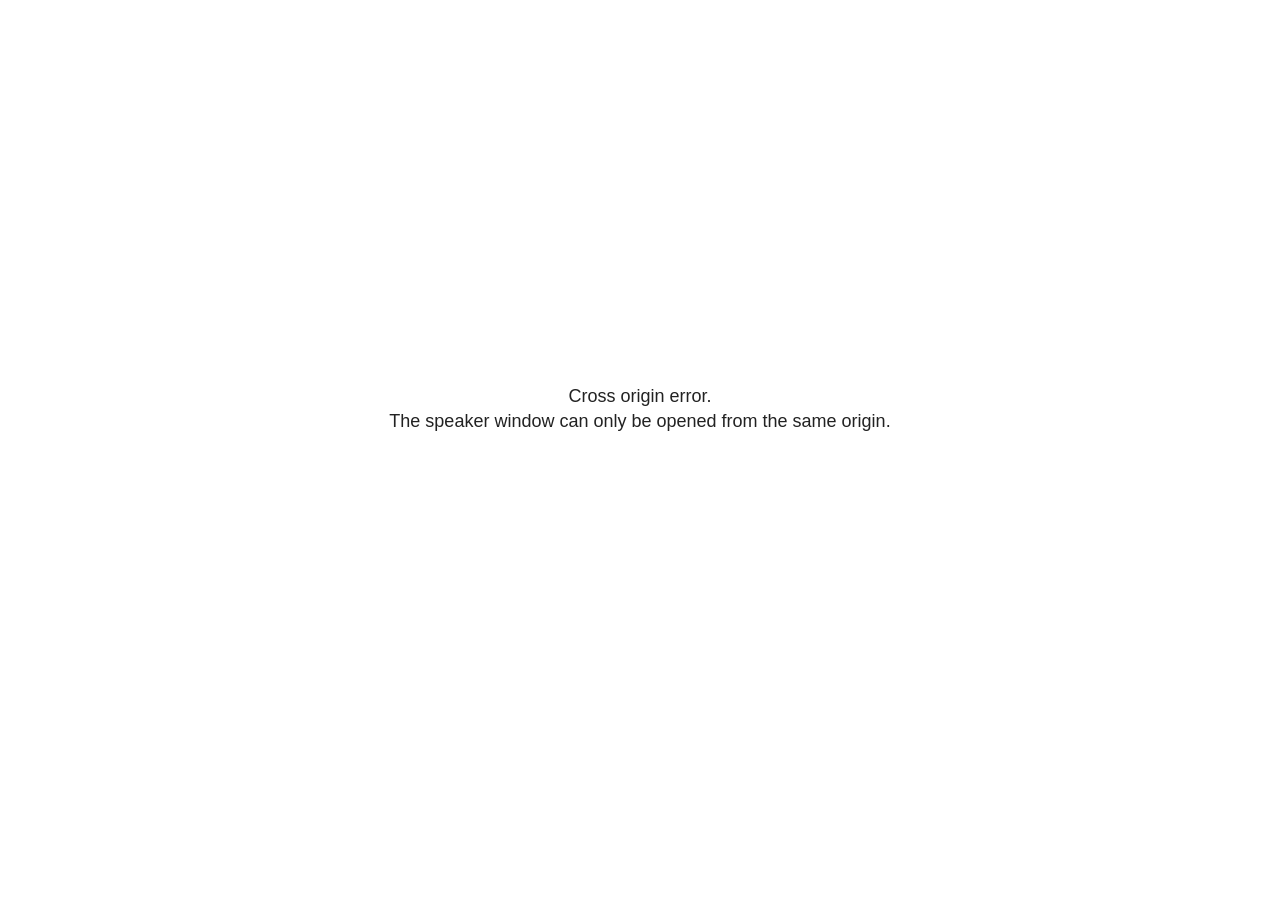
<file: Python Lecture 3_files/libs/revealjs/plugin/notes/speaker-view.html>
<!--
	NOTE: You need to build the notes plugin after making changes to this file.
-->
<html lang="en">
	<head>
		<meta charset="utf-8">

		<title>reveal.js - Speaker View</title>

		<style>
			body {
				font-family: Helvetica;
				font-size: 18px;
			}

			#current-slide,
			#upcoming-slide,
			#speaker-controls {
				padding: 6px;
				box-sizing: border-box;
				-moz-box-sizing: border-box;
			}

			#current-slide iframe,
			#upcoming-slide iframe {
				width: 100%;
				height: 100%;
				border: 1px solid #ddd;
			}

			#current-slide .label,
			#upcoming-slide .label {
				position: absolute;
				top: 10px;
				left: 10px;
				z-index: 2;
			}

			#connection-status {
				position: absolute;
				top: 0;
				left: 0;
				width: 100%;
				height: 100%;
				z-index: 20;
				padding: 30% 20% 20% 20%;
				font-size: 18px;
				color: #222;
				background: #fff;
				text-align: center;
				box-sizing: border-box;
				line-height: 1.4;
			}

			.overlay-element {
				height: 34px;
				line-height: 34px;
				padding: 0 10px;
				text-shadow: none;
				background: rgba( 220, 220, 220, 0.8 );
				color: #222;
				font-size: 14px;
			}

			.overlay-element.interactive:hover {
				background: rgba( 220, 220, 220, 1 );
			}

			#current-slide {
				position: absolute;
				width: 60%;
				height: 100%;
				top: 0;
				left: 0;
				padding-right: 0;
			}

			#upcoming-slide {
				position: absolute;
				width: 40%;
				height: 40%;
				right: 0;
				top: 0;
			}

			/* Speaker controls */
			#speaker-controls {
				position: absolute;
				top: 40%;
				right: 0;
				width: 40%;
				height: 60%;
				overflow: auto;
				font-size: 18px;
			}

				.speaker-controls-time.hidden,
				.speaker-controls-notes.hidden {
					display: none;
				}

				.speaker-controls-time .label,
				.speaker-controls-pace .label,
				.speaker-controls-notes .label {
					text-transform: uppercase;
					font-weight: normal;
					font-size: 0.66em;
					color: #666;
					margin: 0;
				}

				.speaker-controls-time, .speaker-controls-pace {
					border-bottom: 1px solid rgba( 200, 200, 200, 0.5 );
					margin-bottom: 10px;
					padding: 10px 16px;
					padding-bottom: 20px;
					cursor: pointer;
				}

				.speaker-controls-time .reset-button {
					opacity: 0;
					float: right;
					color: #666;
					text-decoration: none;
				}
				.speaker-controls-time:hover .reset-button {
					opacity: 1;
				}

				.speaker-controls-time .timer,
				.speaker-controls-time .clock {
					width: 50%;
				}

				.speaker-controls-time .timer,
				.speaker-controls-time .clock,
				.speaker-controls-time .pacing .hours-value,
				.speaker-controls-time .pacing .minutes-value,
				.speaker-controls-time .pacing .seconds-value {
					font-size: 1.9em;
				}

				.speaker-controls-time .timer {
					float: left;
				}

				.speaker-controls-time .clock {
					float: right;
					text-align: right;
				}

				.speaker-controls-time span.mute {
					opacity: 0.3;
				}

				.speaker-controls-time .pacing-title {
					margin-top: 5px;
				}

				.speaker-controls-time .pacing.ahead {
					color: blue;
				}

				.speaker-controls-time .pacing.on-track {
					color: green;
				}

				.speaker-controls-time .pacing.behind {
					color: red;
				}

				.speaker-controls-notes {
					padding: 10px 16px;
				}

				.speaker-controls-notes .value {
					margin-top: 5px;
					line-height: 1.4;
					font-size: 1.2em;
				}

			/* Layout selector */
			#speaker-layout {
				position: absolute;
				top: 10px;
				right: 10px;
				color: #222;
				z-index: 10;
			}
				#speaker-layout select {
					position: absolute;
					width: 100%;
					height: 100%;
					top: 0;
					left: 0;
					border: 0;
					box-shadow: 0;
					cursor: pointer;
					opacity: 0;

					font-size: 1em;
					background-color: transparent;

					-moz-appearance: none;
					-webkit-appearance: none;
					-webkit-tap-highlight-color: rgba(0, 0, 0, 0);
				}

				#speaker-layout select:focus {
					outline: none;
					box-shadow: none;
				}

			.clear {
				clear: both;
			}

			/* Speaker layout: Wide */
			body[data-speaker-layout="wide"] #current-slide,
			body[data-speaker-layout="wide"] #upcoming-slide {
				width: 50%;
				height: 45%;
				padding: 6px;
			}

			body[data-speaker-layout="wide"] #current-slide {
				top: 0;
				left: 0;
			}

			body[data-speaker-layout="wide"] #upcoming-slide {
				top: 0;
				left: 50%;
			}

			body[data-speaker-layout="wide"] #speaker-controls {
				top: 45%;
				left: 0;
				width: 100%;
				height: 50%;
				font-size: 1.25em;
			}

			/* Speaker layout: Tall */
			body[data-speaker-layout="tall"] #current-slide,
			body[data-speaker-layout="tall"] #upcoming-slide {
				width: 45%;
				height: 50%;
				padding: 6px;
			}

			body[data-speaker-layout="tall"] #current-slide {
				top: 0;
				left: 0;
			}

			body[data-speaker-layout="tall"] #upcoming-slide {
				top: 50%;
				left: 0;
			}

			body[data-speaker-layout="tall"] #speaker-controls {
				padding-top: 40px;
				top: 0;
				left: 45%;
				width: 55%;
				height: 100%;
				font-size: 1.25em;
			}

			/* Speaker layout: Notes only */
			body[data-speaker-layout="notes-only"] #current-slide,
			body[data-speaker-layout="notes-only"] #upcoming-slide {
				display: none;
			}

			body[data-speaker-layout="notes-only"] #speaker-controls {
				padding-top: 40px;
				top: 0;
				left: 0;
				width: 100%;
				height: 100%;
				font-size: 1.25em;
			}

			@media screen and (max-width: 1080px) {
				body[data-speaker-layout="default"] #speaker-controls {
					font-size: 16px;
				}
			}

			@media screen and (max-width: 900px) {
				body[data-speaker-layout="default"] #speaker-controls {
					font-size: 14px;
				}
			}

			@media screen and (max-width: 800px) {
				body[data-speaker-layout="default"] #speaker-controls {
					font-size: 12px;
				}
			}

		</style>
	</head>

	<body>

		<div id="connection-status">Loading speaker view...</div>

		<div id="current-slide"></div>
		<div id="upcoming-slide"><span class="overlay-element label">Upcoming</span></div>
		<div id="speaker-controls">
			<div class="speaker-controls-time">
				<h4 class="label">Time <span class="reset-button">Click to Reset</span></h4>
				<div class="clock">
					<span class="clock-value">0:00 AM</span>
				</div>
				<div class="timer">
					<span class="hours-value">00</span><span class="minutes-value">:00</span><span class="seconds-value">:00</span>
				</div>
				<div class="clear"></div>

				<h4 class="label pacing-title" style="display: none">Pacing – Time to finish current slide</h4>
				<div class="pacing" style="display: none">
					<span class="hours-value">00</span><span class="minutes-value">:00</span><span class="seconds-value">:00</span>
				</div>
			</div>

			<div class="speaker-controls-notes hidden">
				<h4 class="label">Notes</h4>
				<div class="value"></div>
			</div>
		</div>
		<div id="speaker-layout" class="overlay-element interactive">
			<span class="speaker-layout-label"></span>
			<select class="speaker-layout-dropdown"></select>
		</div>

		<script>

			(function() {

				var notes,
					notesValue,
					currentState,
					currentSlide,
					upcomingSlide,
					layoutLabel,
					layoutDropdown,
					pendingCalls = {},
					lastRevealApiCallId = 0,
					connected = false

				var connectionStatus = document.querySelector( '#connection-status' );

				var SPEAKER_LAYOUTS = {
					'default': 'Default',
					'wide': 'Wide',
					'tall': 'Tall',
					'notes-only': 'Notes only'
				};

				setupLayout();

				let openerOrigin;

				try {
					openerOrigin = window.opener.location.origin;
				}
				catch ( error ) { console.warn( error ) }

				// In order to prevent XSS, the speaker view will only run if its
				// opener has the same origin as itself
				if( window.location.origin !== openerOrigin ) {
					connectionStatus.innerHTML = 'Cross origin error.<br>The speaker window can only be opened from the same origin.';
					return;
				}

				var connectionTimeout = setTimeout( function() {
					connectionStatus.innerHTML = 'Error connecting to main window.<br>Please try closing and reopening the speaker view.';
				}, 5000 );

				window.addEventListener( 'message', function( event ) {

					// Validate the origin of all messages to avoid parsing messages
					// that aren't meant for us. Ignore when running off file:// so
					// that the speaker view continues to work without a web server.
					if( window.location.origin !== event.origin && window.location.origin !== 'file://' ) {
						return
					}

					clearTimeout( connectionTimeout );
					connectionStatus.style.display = 'none';

					var data = JSON.parse( event.data );

					// The overview mode is only useful to the reveal.js instance
					// where navigation occurs so we don't sync it
					if( data.state ) delete data.state.overview;

					// Messages sent by the notes plugin inside of the main window
					if( data && data.namespace === 'reveal-notes' ) {
						if( data.type === 'connect' ) {
							handleConnectMessage( data );
						}
						else if( data.type === 'state' ) {
							handleStateMessage( data );
						}
						else if( data.type === 'return' ) {
							pendingCalls[data.callId](data.result);
							delete pendingCalls[data.callId];
						}
					}
					// Messages sent by the reveal.js inside of the current slide preview
					else if( data && data.namespace === 'reveal' ) {
						if( /ready/.test( data.eventName ) ) {
							// Send a message back to notify that the handshake is complete
							window.opener.postMessage( JSON.stringify({ namespace: 'reveal-notes', type: 'connected'} ), '*' );
						}
						else if( /slidechanged|fragmentshown|fragmenthidden|paused|resumed/.test( data.eventName ) && currentState !== JSON.stringify( data.state ) ) {

							dispatchStateToMainWindow( data.state );

						}
					}

				} );

				/**
				 * Updates the presentation in the main window to match the state
				 * of the presentation in the notes window.
				 */
				const dispatchStateToMainWindow = debounce(( state ) => {
					window.opener.postMessage( JSON.stringify({ method: 'setState', args: [ state ]} ), '*' );
				}, 500);

				/**
				 * Asynchronously calls the Reveal.js API of the main frame.
				 */
				function callRevealApi( methodName, methodArguments, callback ) {

					var callId = ++lastRevealApiCallId;
					pendingCalls[callId] = callback;
					window.opener.postMessage( JSON.stringify( {
						namespace: 'reveal-notes',
						type: 'call',
						callId: callId,
						methodName: methodName,
						arguments: methodArguments
					} ), '*' );

				}

				/**
				 * Called when the main window is trying to establish a
				 * connection.
				 */
				function handleConnectMessage( data ) {

					if( connected === false ) {
						connected = true;

						setupIframes( data );
						setupKeyboard();
						setupNotes();
						setupTimer();
						setupHeartbeat();
					}

				}

				/**
				 * Called when the main window sends an updated state.
				 */
				function handleStateMessage( data ) {

					// Store the most recently set state to avoid circular loops
					// applying the same state
					currentState = JSON.stringify( data.state );

					// No need for updating the notes in case of fragment changes
					if ( data.notes ) {
						notes.classList.remove( 'hidden' );
						notesValue.style.whiteSpace = data.whitespace;
						if( data.markdown ) {
							notesValue.innerHTML = marked( data.notes );
						}
						else {
							notesValue.innerHTML = data.notes;
						}
					}
					else {
						notes.classList.add( 'hidden' );
					}

					// Update the note slides
					currentSlide.contentWindow.postMessage( JSON.stringify({ method: 'setState', args: [ data.state ] }), '*' );
					upcomingSlide.contentWindow.postMessage( JSON.stringify({ method: 'setState', args: [ data.state ] }), '*' );
					upcomingSlide.contentWindow.postMessage( JSON.stringify({ method: 'next' }), '*' );

				}

				// Limit to max one state update per X ms
				handleStateMessage = debounce( handleStateMessage, 200 );

				/**
				 * Forward keyboard events to the current slide window.
				 * This enables keyboard events to work even if focus
				 * isn't set on the current slide iframe.
				 *
				 * Block F5 default handling, it reloads and disconnects
				 * the speaker notes window.
				 */
				function setupKeyboard() {

					document.addEventListener( 'keydown', function( event ) {
						if( event.keyCode === 116 || ( event.metaKey && event.keyCode === 82 ) ) {
							event.preventDefault();
							return false;
						}
						currentSlide.contentWindow.postMessage( JSON.stringify({ method: 'triggerKey', args: [ event.keyCode ] }), '*' );
					} );

				}

				/**
				 * Creates the preview iframes.
				 */
				function setupIframes( data ) {

					var params = [
						'receiver',
						'progress=false',
						'history=false',
						'transition=none',
						'autoSlide=0',
						'backgroundTransition=none'
					].join( '&' );

					var urlSeparator = /\?/.test(data.url) ? '&' : '?';
					var hash = '#/' + data.state.indexh + '/' + data.state.indexv;
					var currentURL = data.url + urlSeparator + params + '&scrollActivationWidth=false&postMessageEvents=true' + hash;
					var upcomingURL = data.url + urlSeparator + params + '&scrollActivationWidth=false&controls=false' + hash;

					currentSlide = document.createElement( 'iframe' );
					currentSlide.setAttribute( 'width', 1280 );
					currentSlide.setAttribute( 'height', 1024 );
					currentSlide.setAttribute( 'src', currentURL );
					document.querySelector( '#current-slide' ).appendChild( currentSlide );

					upcomingSlide = document.createElement( 'iframe' );
					upcomingSlide.setAttribute( 'width', 640 );
					upcomingSlide.setAttribute( 'height', 512 );
					upcomingSlide.setAttribute( 'src', upcomingURL );
					document.querySelector( '#upcoming-slide' ).appendChild( upcomingSlide );

				}

				/**
				 * Setup the notes UI.
				 */
				function setupNotes() {

					notes = document.querySelector( '.speaker-controls-notes' );
					notesValue = document.querySelector( '.speaker-controls-notes .value' );

				}

				/**
				 * We send out a heartbeat at all times to ensure we can
				 * reconnect with the main presentation window after reloads.
				 */
				function setupHeartbeat() {

					setInterval( () => {
						window.opener.postMessage( JSON.stringify({ namespace: 'reveal-notes', type: 'heartbeat'} ), '*' );
					}, 1000 );

				}

				function getTimings( callback ) {

					callRevealApi( 'getSlidesAttributes', [], function ( slideAttributes ) {
						callRevealApi( 'getConfig', [], function ( config ) {
							var totalTime = config.totalTime;
							var minTimePerSlide = config.minimumTimePerSlide || 0;
							var defaultTiming = config.defaultTiming;
							if ((defaultTiming == null) && (totalTime == null)) {
								callback(null);
								return;
							}
							// Setting totalTime overrides defaultTiming
							if (totalTime) {
								defaultTiming = 0;
							}
							var timings = [];
							for ( var i in slideAttributes ) {
								var slide = slideAttributes[ i ];
								var timing = defaultTiming;
								if( slide.hasOwnProperty( 'data-timing' )) {
									var t = slide[ 'data-timing' ];
									timing = parseInt(t);
									if( isNaN(timing) ) {
										console.warn("Could not parse timing '" + t + "' of slide " + i + "; using default of " + defaultTiming);
										timing = defaultTiming;
									}
								}
								timings.push(timing);
							}
							if ( totalTime ) {
								// After we've allocated time to individual slides, we summarize it and
								// subtract it from the total time
								var remainingTime = totalTime - timings.reduce( function(a, b) { return a + b; }, 0 );
								// The remaining time is divided by the number of slides that have 0 seconds
								// allocated at the moment, giving the average time-per-slide on the remaining slides
								var remainingSlides = (timings.filter( function(x) { return x == 0 }) ).length
								var timePerSlide = Math.round( remainingTime / remainingSlides, 0 )
								// And now we replace every zero-value timing with that average
								timings = timings.map( function(x) { return (x==0 ? timePerSlide : x) } );
							}
							var slidesUnderMinimum = timings.filter( function(x) { return (x < minTimePerSlide) } ).length
							if ( slidesUnderMinimum ) {
								message = "The pacing time for " + slidesUnderMinimum + " slide(s) is under the configured minimum of " + minTimePerSlide + " seconds. Check the data-timing attribute on individual slides, or consider increasing the totalTime or minimumTimePerSlide configuration options (or removing some slides).";
								alert(message);
							}
							callback( timings );
						} );
					} );

				}

				/**
				 * Return the number of seconds allocated for presenting
				 * all slides up to and including this one.
				 */
				function getTimeAllocated( timings, callback ) {

					callRevealApi( 'getSlidePastCount', [], function ( currentSlide ) {
						var allocated = 0;
						for (var i in timings.slice(0, currentSlide + 1)) {
							allocated += timings[i];
						}
						callback( allocated );
					} );

				}

				/**
				 * Create the timer and clock and start updating them
				 * at an interval.
				 */
				function setupTimer() {

					var start = new Date(),
					timeEl = document.querySelector( '.speaker-controls-time' ),
					clockEl = timeEl.querySelector( '.clock-value' ),
					hoursEl = timeEl.querySelector( '.hours-value' ),
					minutesEl = timeEl.querySelector( '.minutes-value' ),
					secondsEl = timeEl.querySelector( '.seconds-value' ),
					pacingTitleEl = timeEl.querySelector( '.pacing-title' ),
					pacingEl = timeEl.querySelector( '.pacing' ),
					pacingHoursEl = pacingEl.querySelector( '.hours-value' ),
					pacingMinutesEl = pacingEl.querySelector( '.minutes-value' ),
					pacingSecondsEl = pacingEl.querySelector( '.seconds-value' );

					var timings = null;
					getTimings( function ( _timings ) {

						timings = _timings;
						if (_timings !== null) {
							pacingTitleEl.style.removeProperty('display');
							pacingEl.style.removeProperty('display');
						}

						// Update once directly
						_updateTimer();

						// Then update every second
						setInterval( _updateTimer, 1000 );

					} );


					function _resetTimer() {

						if (timings == null) {
							start = new Date();
							_updateTimer();
						}
						else {
							// Reset timer to beginning of current slide
							getTimeAllocated( timings, function ( slideEndTimingSeconds ) {
								var slideEndTiming = slideEndTimingSeconds * 1000;
								callRevealApi( 'getSlidePastCount', [], function ( currentSlide ) {
									var currentSlideTiming = timings[currentSlide] * 1000;
									var previousSlidesTiming = slideEndTiming - currentSlideTiming;
									var now = new Date();
									start = new Date(now.getTime() - previousSlidesTiming);
									_updateTimer();
								} );
							} );
						}

					}

					timeEl.addEventListener( 'click', function() {
						_resetTimer();
						return false;
					} );

					function _displayTime( hrEl, minEl, secEl, time) {

						var sign = Math.sign(time) == -1 ? "-" : "";
						time = Math.abs(Math.round(time / 1000));
						var seconds = time % 60;
						var minutes = Math.floor( time / 60 ) % 60 ;
						var hours = Math.floor( time / ( 60 * 60 )) ;
						hrEl.innerHTML = sign + zeroPadInteger( hours );
						if (hours == 0) {
							hrEl.classList.add( 'mute' );
						}
						else {
							hrEl.classList.remove( 'mute' );
						}
						minEl.innerHTML = ':' + zeroPadInteger( minutes );
						if (hours == 0 && minutes == 0) {
							minEl.classList.add( 'mute' );
						}
						else {
							minEl.classList.remove( 'mute' );
						}
						secEl.innerHTML = ':' + zeroPadInteger( seconds );
					}

					function _updateTimer() {

						var diff, hours, minutes, seconds,
						now = new Date();

						diff = now.getTime() - start.getTime();

						clockEl.innerHTML = now.toLocaleTimeString( 'en-US', { hour12: true, hour: '2-digit', minute:'2-digit' } );
						_displayTime( hoursEl, minutesEl, secondsEl, diff );
						if (timings !== null) {
							_updatePacing(diff);
						}

					}

					function _updatePacing(diff) {

						getTimeAllocated( timings, function ( slideEndTimingSeconds ) {
							var slideEndTiming = slideEndTimingSeconds * 1000;

							callRevealApi( 'getSlidePastCount', [], function ( currentSlide ) {
								var currentSlideTiming = timings[currentSlide] * 1000;
								var timeLeftCurrentSlide = slideEndTiming - diff;
								if (timeLeftCurrentSlide < 0) {
									pacingEl.className = 'pacing behind';
								}
								else if (timeLeftCurrentSlide < currentSlideTiming) {
									pacingEl.className = 'pacing on-track';
								}
								else {
									pacingEl.className = 'pacing ahead';
								}
								_displayTime( pacingHoursEl, pacingMinutesEl, pacingSecondsEl, timeLeftCurrentSlide );
							} );
						} );
					}

				}

				/**
				 * Sets up the speaker view layout and layout selector.
				 */
				function setupLayout() {

					layoutDropdown = document.querySelector( '.speaker-layout-dropdown' );
					layoutLabel = document.querySelector( '.speaker-layout-label' );

					// Render the list of available layouts
					for( var id in SPEAKER_LAYOUTS ) {
						var option = document.createElement( 'option' );
						option.setAttribute( 'value', id );
						option.textContent = SPEAKER_LAYOUTS[ id ];
						layoutDropdown.appendChild( option );
					}

					// Monitor the dropdown for changes
					layoutDropdown.addEventListener( 'change', function( event ) {

						setLayout( layoutDropdown.value );

					}, false );

					// Restore any currently persisted layout
					setLayout( getLayout() );

				}

				/**
				 * Sets a new speaker view layout. The layout is persisted
				 * in local storage.
				 */
				function setLayout( value ) {

					var title = SPEAKER_LAYOUTS[ value ];

					layoutLabel.innerHTML = 'Layout' + ( title ? ( ': ' + title ) : '' );
					layoutDropdown.value = value;

					document.body.setAttribute( 'data-speaker-layout', value );

					// Persist locally
					if( supportsLocalStorage() ) {
						window.localStorage.setItem( 'reveal-speaker-layout', value );
					}

				}

				/**
				 * Returns the ID of the most recently set speaker layout
				 * or our default layout if none has been set.
				 */
				function getLayout() {

					if( supportsLocalStorage() ) {
						var layout = window.localStorage.getItem( 'reveal-speaker-layout' );
						if( layout ) {
							return layout;
						}
					}

					// Default to the first record in the layouts hash
					for( var id in SPEAKER_LAYOUTS ) {
						return id;
					}

				}

				function supportsLocalStorage() {

					try {
						localStorage.setItem('test', 'test');
						localStorage.removeItem('test');
						return true;
					}
					catch( e ) {
						return false;
					}

				}

				function zeroPadInteger( num ) {

					var str = '00' + parseInt( num );
					return str.substring( str.length - 2 );

				}

				/**
				 * Limits the frequency at which a function can be called.
				 */
				function debounce( fn, ms ) {

					var lastTime = 0,
						timeout;

					return function() {

						var args = arguments;
						var context = this;

						clearTimeout( timeout );

						var timeSinceLastCall = Date.now() - lastTime;
						if( timeSinceLastCall > ms ) {
							fn.apply( context, args );
							lastTime = Date.now();
						}
						else {
							timeout = setTimeout( function() {
								fn.apply( context, args );
								lastTime = Date.now();
							}, ms - timeSinceLastCall );
						}

					}

				}

			})();

		</script>
	</body>
</html>
</file>
